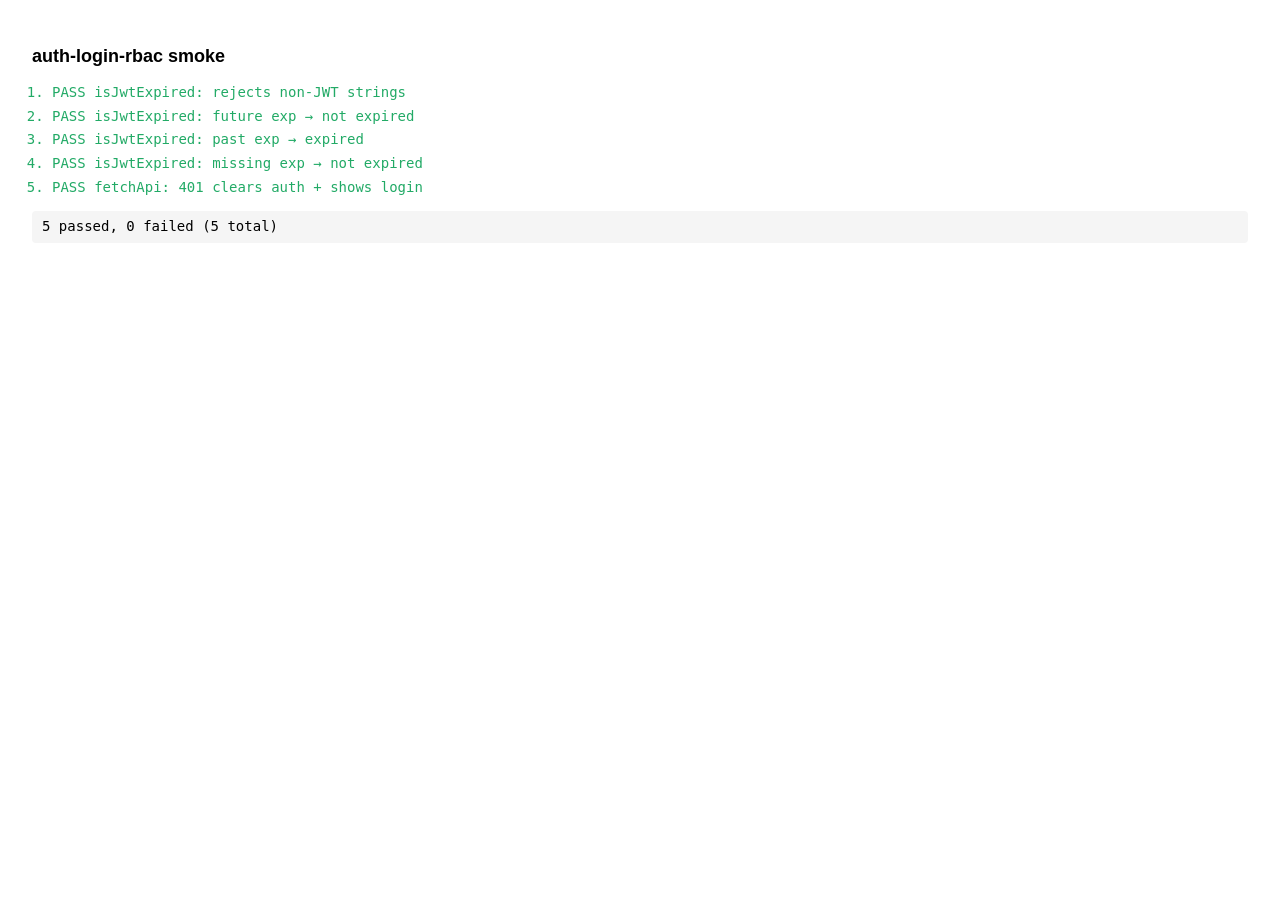
<file: geto-web/test/auth.smoke.html>
<!doctype html>
<!--
  auth-login-rbac smoke test page. Run via:
    open geto-web/test/auth.smoke.html   (macOS)
  Then read the pass/fail checklist rendered below.

  Covers three non-DOM primitives:
    * isJwtExpired(token) — drop-in JWT expiry decoder (mirrored from app.js)
    * fetchApi(url, opts) — on-401 auto-logout wrapper
    * showLoginView / showAppAfterAuth visual toggles

  Deliberately minimal: no Playwright / mocha; a browser is the only
  runtime. CI catches regressions via the Rust integration suite;
  this page is a human-driven sanity check for the frontend glue.
-->
<html>
<head>
  <meta charset="utf-8">
  <title>auth-login-rbac smoke</title>
  <style>
    body { font: 14px/1.4 -apple-system, sans-serif; padding: 24px; }
    h1 { font-size: 18px; }
    .pass { color: #2a6; }
    .fail { color: #c33; }
    ol { padding-left: 20px; }
    li { margin: 4px 0; font-family: ui-monospace, monospace; }
    pre { background: #f5f5f5; padding: 6px 10px; border-radius: 4px; white-space: pre-wrap; }
  </style>
</head>
<body>
  <h1>auth-login-rbac smoke</h1>
  <ol id="log"></ol>
  <pre id="summary"></pre>

  <script>
    // Stand-in for app.js's isJwtExpired — kept in sync by copy.
    function isJwtExpired(token) {
      try {
        var parts = (token || '').split('.');
        if (parts.length !== 3) return true;
        var b64 = parts[1].replace(/-/g, '+').replace(/_/g, '/');
        while (b64.length % 4) b64 += '=';
        var payload = JSON.parse(atob(b64));
        if (typeof payload.exp !== 'number') return false;
        return payload.exp <= (Date.now() / 1000) + 30;
      } catch (_) {
        return true;
      }
    }

    var results = [];
    function run(name, fn) {
      try {
        fn();
        results.push([true, name]);
      } catch (e) {
        results.push([false, name + ' — ' + e.message]);
      }
    }
    function assert(cond, msg) { if (!cond) throw new Error(msg || 'assertion failed'); }

    // 1. Malformed tokens are always expired (fail-closed).
    run('isJwtExpired: rejects non-JWT strings', function () {
      assert(isJwtExpired(''), 'empty is expired');
      assert(isJwtExpired('not-a-jwt'), 'random string is expired');
      assert(isJwtExpired('two.parts'), 'two parts is expired');
    });

    // 2. Valid unexpired token stays valid.
    run('isJwtExpired: future exp → not expired', function () {
      var exp = Math.floor(Date.now() / 1000) + 3600;
      var header = btoa(JSON.stringify({ alg: 'RS256' })).replace(/=/g, '');
      var payload = btoa(JSON.stringify({ exp: exp })).replace(/=/g, '');
      var t = header + '.' + payload + '.sig';
      assert(!isJwtExpired(t), 'should be valid for 1h');
    });

    // 3. Past-exp token is rejected.
    run('isJwtExpired: past exp → expired', function () {
      var exp = Math.floor(Date.now() / 1000) - 10;
      var header = btoa(JSON.stringify({ alg: 'RS256' })).replace(/=/g, '');
      var payload = btoa(JSON.stringify({ exp: exp })).replace(/=/g, '');
      var t = header + '.' + payload + '.sig';
      assert(isJwtExpired(t), 'should be expired');
    });

    // 4. Token with no exp claim is accepted (non-dev issuers may
    //    omit it). Matches app.js behavior.
    run('isJwtExpired: missing exp → not expired', function () {
      var header = btoa(JSON.stringify({ alg: 'RS256' })).replace(/=/g, '');
      var payload = btoa(JSON.stringify({ tenant_id: 'public' })).replace(/=/g, '');
      var t = header + '.' + payload + '.sig';
      assert(!isJwtExpired(t), 'no exp must not auto-expire');
    });

    // 5. fetchApi 401 handler must call into a passed-in clearAuth
    //    + showLoginView pair. Simulate via a mock fetch.
    run('fetchApi: 401 clears auth + shows login', async function () {
      var cleared = false, showed = false;
      var mockFetch = function () {
        return Promise.resolve({ status: 401, json: function () { return Promise.resolve({}); } });
      };
      async function fetchApi(url, opts) {
        var res = await mockFetch(url, opts);
        if (res.status === 401) {
          cleared = true;
          showed = true;
          throw new Error('unauthenticated');
        }
        return res;
      }
      try {
        await fetchApi('/foo');
        throw new Error('should have thrown');
      } catch (e) {
        assert(e.message === 'unauthenticated', 'rethrow as unauthenticated');
      }
      assert(cleared, 'clearAuth called');
      assert(showed, 'showLoginView called');
    });

    // Render summary.
    var ol = document.getElementById('log');
    var pass = 0, fail = 0;
    results.forEach(function (r) {
      var li = document.createElement('li');
      li.className = r[0] ? 'pass' : 'fail';
      li.textContent = (r[0] ? 'PASS ' : 'FAIL ') + r[1];
      ol.appendChild(li);
      if (r[0]) pass++; else fail++;
    });
    document.getElementById('summary').textContent =
      pass + ' passed, ' + fail + ' failed (' + results.length + ' total)';
  </script>
</body>
</html>
</file>
